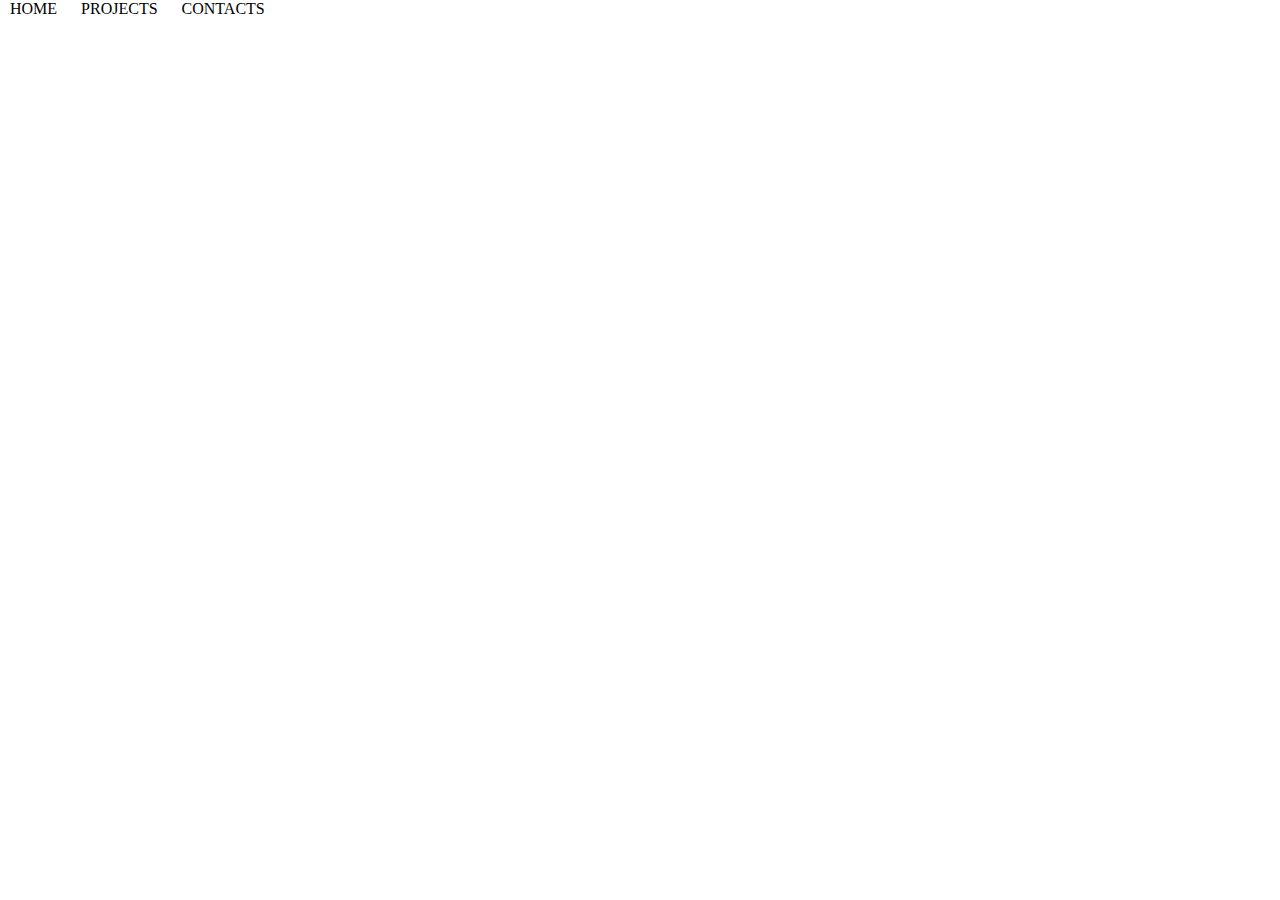
<file: index.html>
<!DOCTYPE html>
<html lang="en">
<head>
    <link rel="stylesheet" href="/styles/styles.css">
    <meta charset="UTF-8">
    <meta name="description" content="A place to test stuff">
    <meta name="keywords" content="HTML, CSS, JavaScript">
    <meta name="author" content="Phillip Shockley">
    <meta name="viewport" content="width=device-width, initial-scale=1.0">
    <title>A Shit Title</title>
</head>
<body>
    <nav>
        <ul>
            <li>HOME</li>
            <li class="dropdown">PROJECTS
                <div class="dropdown-content">
                  <a href="./mike/indexMike.html">Mike</a>
                  <a href="./phil/indexPhil.html">Phil</a>
                </div>
            </li>
            <li>CONTACTS</li>
        </ul>
    </nav>
    
</body>
</html>
</file>
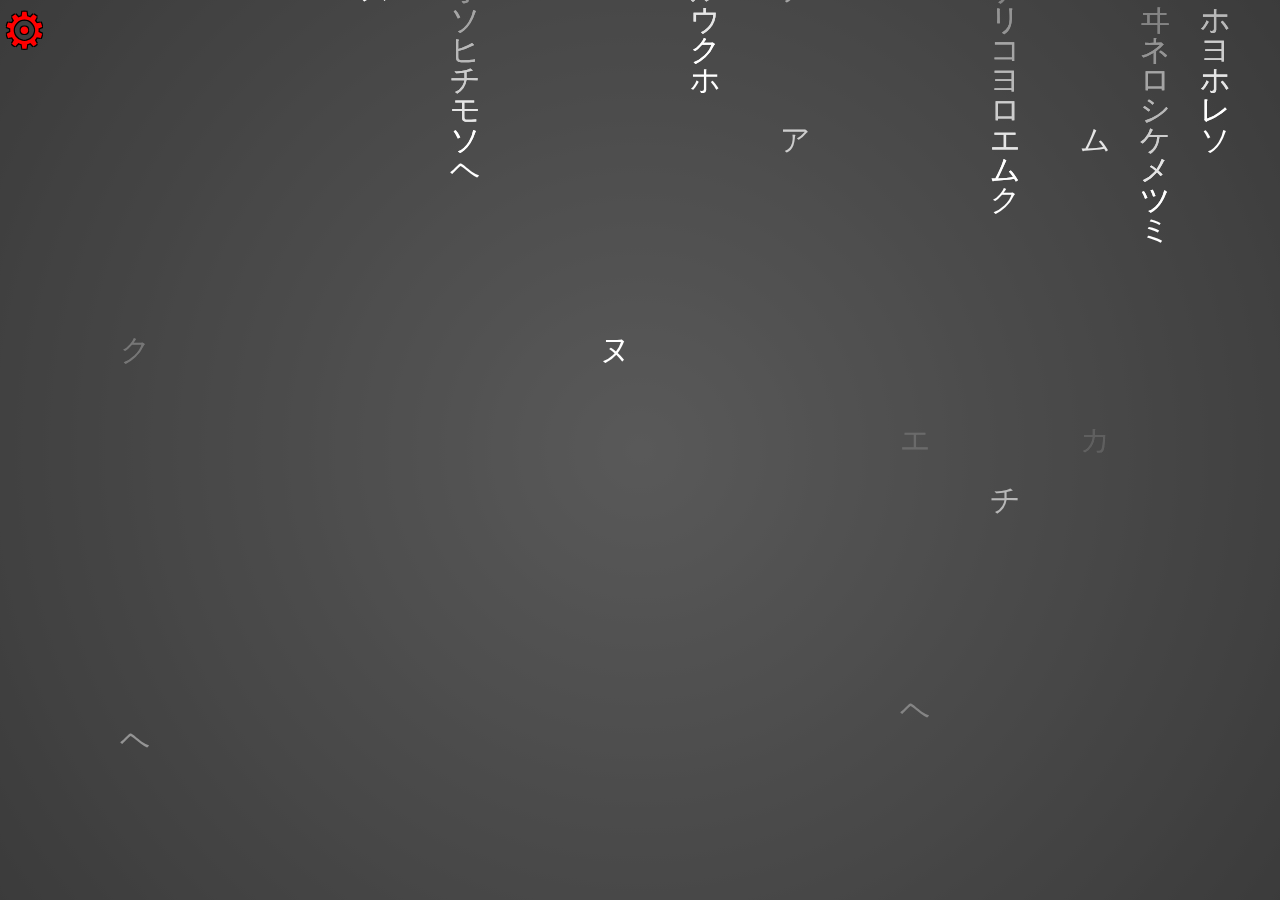
<file: phil/matrix/index.html>
<!DOCTYPE html>
<html lang="en">
<head>
    <meta charset="UTF-8">
    <meta name="viewport" content="width=device-width, initial-scale=1.0">
    <title>Matrix Rain</title>
    <link rel= "stylesheet" href= "style.css">
</head>
<body>
        <span class="hamburger">&#9881;</span>
        <!--https://www.youtube.com/watch?v=dIyVTjJAkLw-->
</body>
<script src='matrix.js'></script>
</html>
</file>
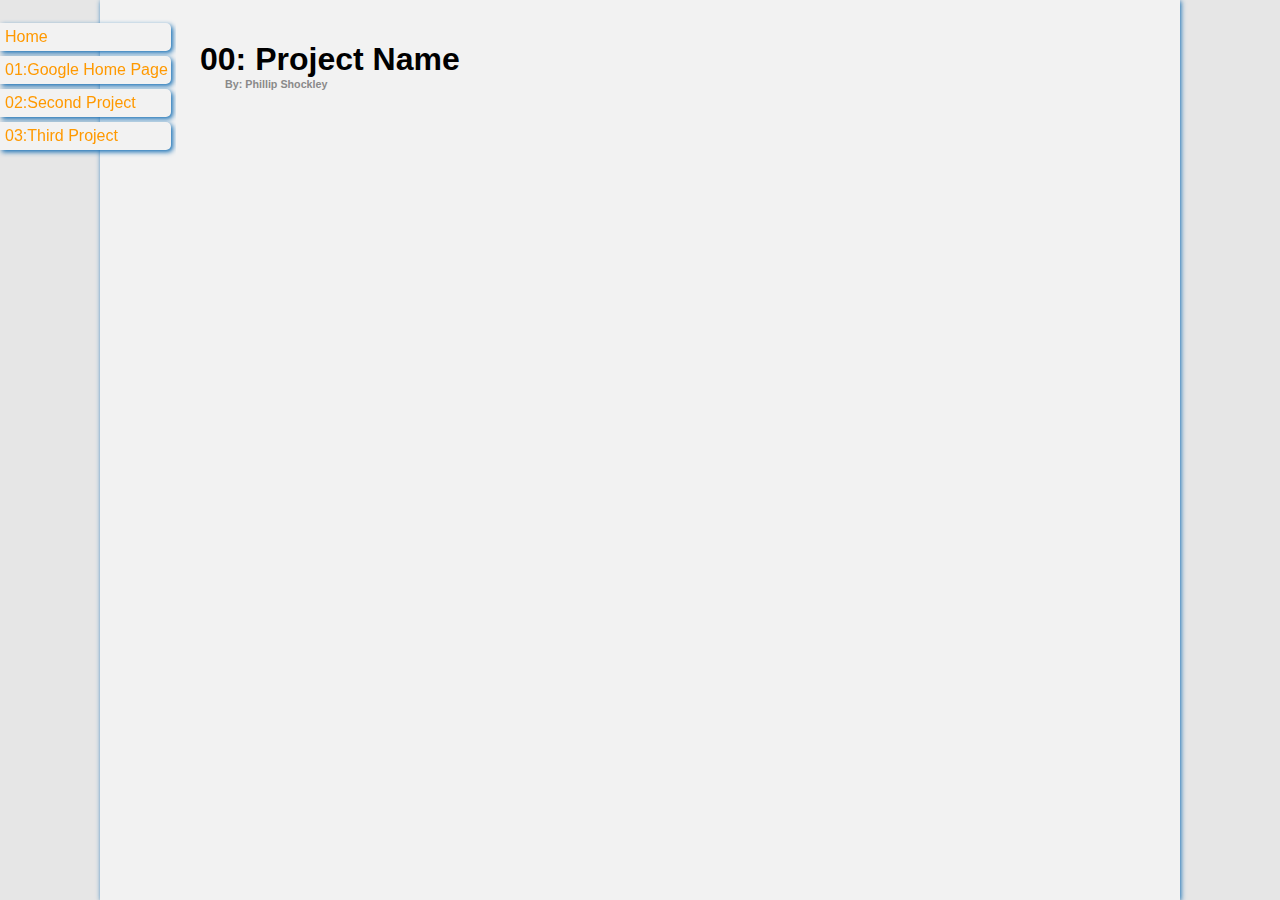
<file: phil/template.html>
<!doctype html>
<html>
<head>
    <title></title>
    <meta name="author" content="Phillip Shockley">
    <meta name="owner" content="Phillip Shockley">
    <link rel="stylesheet" href="styles.css" type="text/css" />
</head>
<body id="top">
    <div id="articleContent">
        <h1 class="title">00: Project Name</h1>
        <h6 class="byline">By: Phillip Shockley</h6>


    </div>
</body>

<script type="text/javascript" src="main.js"></script>
</html>
</file>
<file: styles/styles.css>
*{
  box-sizing: border-box;
  padding:0;
  margin:0;
}

nav ul li{
  list-style: none;
  padding:0 10px;
  margin:0;
  display:inline;
}

.dropdown {
  position: relative;
  display: inline-block;
}

.dropdown-content {
  display: none;
  position: absolute;
  background-color: #f9f9f9;
  min-width: 160px;
  box-shadow: 0px 8px 16px 0px rgba(0,0,0,0.2);
  z-index: 1;
}

.dropdown-content a {
  color: black;
  padding: 12px 16px;
  text-decoration: none;
  display: block;
}

.dropdown-content a:hover {
    background-color: #000000;
    color:#fff;
}

.dropdown:hover .dropdown-content {
  display: block;
}
</file>
<file: phil/styles.css>
* {
	box-sizing: border-box;
	font-family: Arial, Helvetica, sans-serif;
}

body#top{
	margin:0;
	background-color: #E6E6E6;
	padding:0;
	scroll-behavior: smooth;
}

nav{
	position: fixed;
	float:left;
	z-index: 999;
	top:0;
	width:11em;
	height:100%;
	overflow: scroll;
	/*hide scrollbar*/
	scrollbar-width: none;  /* Firefox */
	-ms-overflow-style: none;  /* IE and Edge */
}

nav::-webkit-scrollbar{
	display:none;
}

nav ul{
	margin:0;
	padding:0 0 0 15px;
	display:inline;
}

nav ul li{
	color:#f90;
	list-style-type: none;
	margin:5px 5px 0 0;
	padding:5px 0 5px 5px;
	background:#f2f2f2;
	bottom:0;
	border-radius: 0px 5px 5px 0;
	box-shadow: 2px 2px 5px #146eb4;
	text-align:center;
	cursor: pointer;
	text-align: left;
}

nav ul li:hover{
	background-color:#ff9900;
	border-top-right-radius:10px;
	border-bottom-right-radius:10px;
	color: #fff;
}


.shortie{
	width:9em;
}

h1.title{
	margin-bottom:0;
}

#thisPage{
	color: #fff;
	text-shadow: 2px 2px 5px #000;
	background:#E6E6E6;
}

#articleContent {
	background-color:#f2f2f2;
	padding:20px 100px 50px 100px;
	margin:0 100px 0 100px;
	box-shadow:1px 1px 5px #146eb4;
	min-height:100vh;
}


.byline{
	margin-top:0;
	margin-left:25px;
	color:#8A8A8A;
}

#project-container{
	border:1px solid #000;
	height:100vh;
	background-color: #fff;
}

@media (max-width:1100px){
	#articleContent{
		margin-right:0;
		transition: .3s;
		padding-right: 5%;
	}
}
</file>
<file: phil/matrix/style.css>
/*basic reset */
*{
    margin: 0;
    padding: 0;
}

/* Page settings */
html {
    width: 100%;
    height: 100%;
    background: radial-gradient(circle, #fff 0%, #aaa 100%) no-repeat;
    overflow-x: hidden;
    overflow-y: hidden;
}


.hamburger{
    position: absolute;
    left: 2px;
    top: 2px;
    z-index: 0;
    font-size: 50px;
    color: #f00;
    text-shadow: black -1px 1px 0px, black 1px 1px 0px, black -1px -1px 0px, black 1px -1px 0px;
    cursor:pointer;
    user-select: none;
   }
</file>
